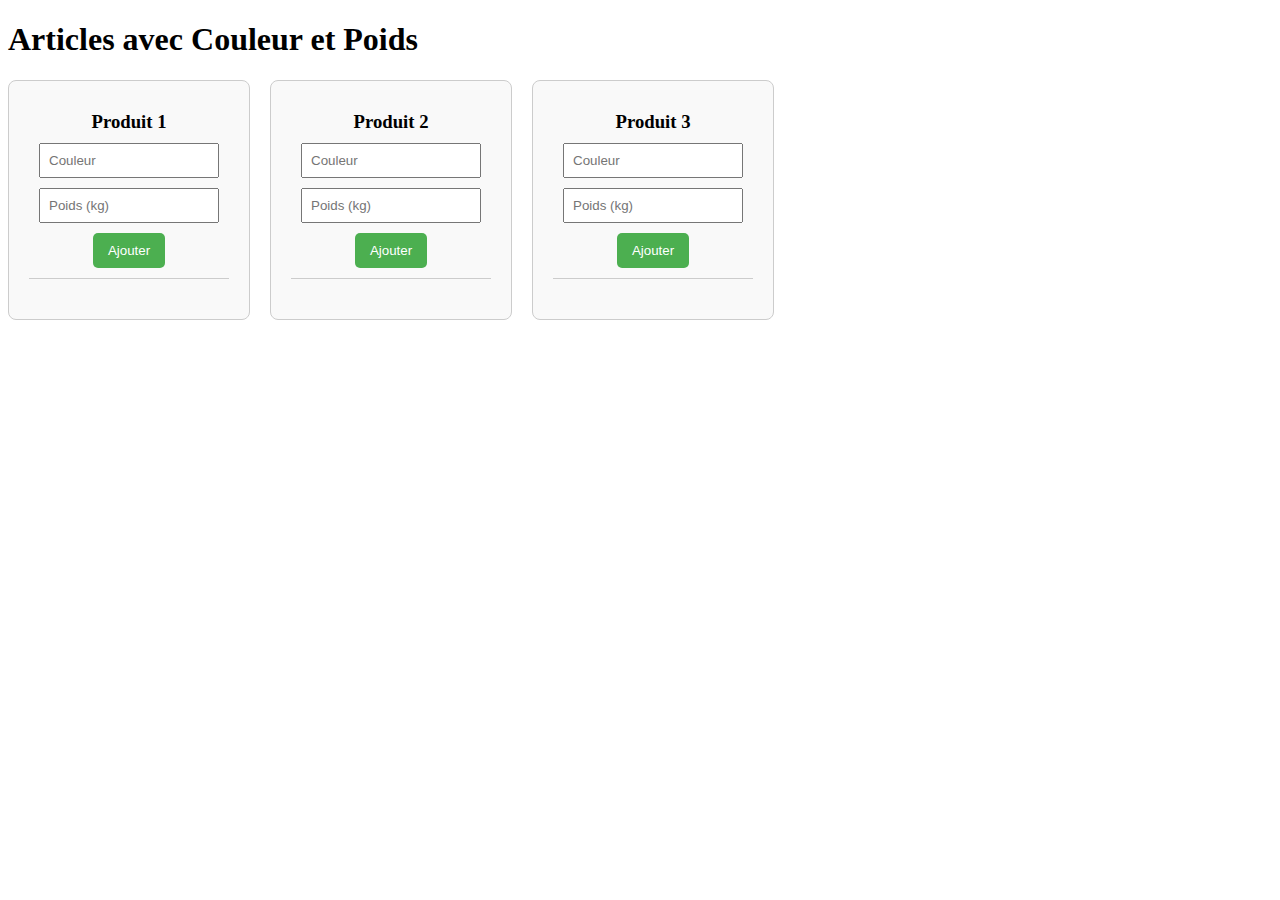
<file: leboncoin.html>
<!DOCTYPE html>
<html lang="fr">
<head>
    <meta charset="UTF-8">
    <meta name="viewport" content="width=device-width, initial-scale=1.0">
    <title>Articles avec Couleur et Poids</title>
    <style>
        .products {
            display: flex;
            flex-wrap: wrap;
            gap: 20px;
        }

        .product {
            padding: 20px;
            border: 1px solid #ccc;
            border-radius: 8px;
            width: 200px;
            background-color: #f9f9f9;
            text-align: center;
        }

        .product h3 {
            margin: 10px 0;
        }

        .product input {
            width: 80%;
            padding: 8px;
            margin-bottom: 10px;
        }

        .product button {
            padding: 10px 15px;
            background-color: #4CAF50;
            color: white;
            border: none;
            border-radius: 5px;
            cursor: pointer;
        }

        .product button:hover {
            background-color: #45a049;
        }

        .product-details {
            margin-top: 10px;
            padding: 10px;
            border-top: 1px solid #ccc;
            font-size: 14px;
        }
    </style>
</head>
<body>

    <h1>Articles avec Couleur et Poids</h1>

    <div class="products">
        <!-- Premier article -->
        <div class="product">
            <h3>Produit 1</h3>
            <input type="text" id="color1" placeholder="Couleur">
            <input type="number" id="weight1" placeholder="Poids (kg)" min="0">
            <button onclick="addDetails('1')">Ajouter</button>
            <div id="details1" class="product-details"></div>
        </div>

        <!-- Deuxième article -->
        <div class="product">
            <h3>Produit 2</h3>
            <input type="text" id="color2" placeholder="Couleur">
            <input type="number" id="weight2" placeholder="Poids (kg)" min="0">
            <button onclick="addDetails('2')">Ajouter</button>
            <div id="details2" class="product-details"></div>
        </div>

        <!-- Troisième article -->
        <div class="product">
            <h3>Produit 3</h3>
            <input type="text" id="color3" placeholder="Couleur">
            <input type="number" id="weight3" placeholder="Poids (kg)" min="0">
            <button onclick="addDetails('3')">Ajouter</button>
            <div id="details3" class="product-details"></div>
        </div>
    </div>

    <script>
        // Fonction pour ajouter la couleur et le poids au produit
        function addDetails(productId) {
            const color = document.getElementById('color' + productId).value;
            const weight = document.getElementById('weight' + productId).value;

            if (color && weight) {
                // Crée un message avec la couleur et le poids
                const detailsMessage = `Couleur: ${color}, Poids: ${weight} kg`;

                // Ajoute ce message dans la div du produit
                document.getElementById('details' + productId).textContent = detailsMessage;
            } else {
                alert("Veuillez entrer la couleur et le poids.");
            }
        }
    </script>

</body>
</html>
</file>
